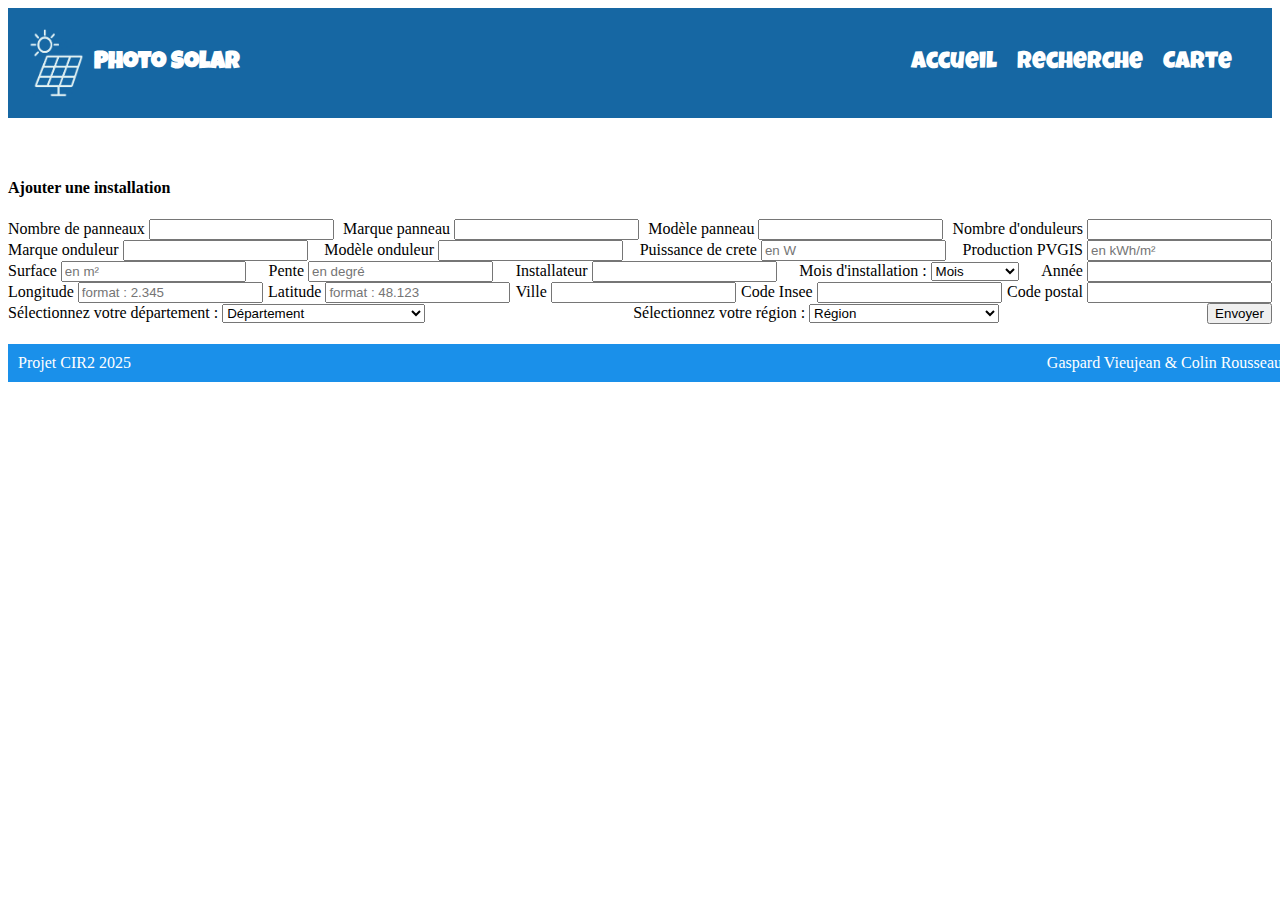
<file: index.html>
<!DOCTYPE html>
<html>
  <head>
    <!-- Meta tags -->
    <meta charset="utf-8">
    <meta name="viewport" content="width=device-width, initial-scale=1, shrink-to-fit=no">

    <!-- Title -->
    <title>Photo Solar</title>

    <!-- CSS Styles -->
    <link rel="stylesheet" href="https://cdnjs.cloudflare.com/ajax/libs/font-awesome/6.5.1/css/all.min.css"
      integrity="sha512-DTOQO9RWCH3ppGqcWaEA1BIZOC6xxalwEsw9c2QQeAIftl+Vegovlnee1c9QX4TctnWMn13TZye+giMm8e2LwA=="
      crossorigin="anonymous" referrerpolicy="no-referrer" />
    <link rel="stylesheet" href="https://cdnjs.cloudflare.com/ajax/libs/bootstrap/5.3.2/css/bootstrap.min.css"
      integrity="sha512-b2QcS5SsA8tZodcDtGRELiGv5SaKSk1vDHDaQRda0htPYWZ6046lr3kJ5bAAQdpV2mmA/4v0wQF9MyU6/pDIAg=="
      crossorigin="anonymous" referrerpolicy="no-referrer" />
    <link rel="stylesheet" href="css/style.css"/>
    <!-- JS Scripts -->
    <script src="https://cdnjs.cloudflare.com/ajax/libs/bootstrap/5.3.2/js/bootstrap.bundle.min.js"
      integrity="sha512-X/YkDZyjTf4wyc2Vy16YGCPHwAY8rZJY+POgokZjQB2mhIRFJCckEGc6YyX9eNsPfn0PzThEuNs+uaomE5CO6A=="
      crossorigin="anonymous" referrerpolicy="no-referrer"></script>
    
    <!---<script src="js/processing.js" defer></script> -->
  </head>
  <body>
    <!-- Header -->
    <header>
    <div class="logo-titre">
        <img src="assets/photosolarlogo.png" alt="Logo">
        <h1><a href="#">Photo Solar</a></h1>
    </div>
    <nav>
        <ul>
        <li><a href="#">Accueil</a></li>
        <li><a href="html/research.html">Recherche</a></li>
        <li><a href="html/map.html">Carte</a></li>
        </ul>
    </nav>
    </header>

    <!-- Errors -->
    <section id="errors" class="container alert alert-danger" style="display: none">
    </section>
    
    <section class="container">
     
    </section>


    <div class="card">
        <div class="card-header">
          <h4>Ajouter une installation</h4>
        </div>
        <div class="card-body">
          <form class="row g-3">
            <div class="col-md-4">
              <label for="inputZip" class="form-label">Nombre de panneaux</label>
              <input type="number" class="form-control" id="nb_panneau">
            </div>
            <div class="col-md-4">
              <label for="inputZip" class="form-label">Marque panneau</label>
              <input type="text" class="form-control" id="marque_panneau">
            </div>
            <div class="col-md-4">
              <label for="inputZip" class="form-label">Modèle panneau</label>
              <input type="text" class="form-control" id="modele_panneau">
            </div>
            <div class="col-md-4">
              <label for="inputZip" class="form-label">Nombre d'onduleurs</label>
              <input type="number" class="form-control" id="nb_onduleur">
            </div>
            <div class="col-md-4">
              <label for="inputZip" class="form-label">Marque onduleur</label>
              <input type="text" class="form-control" id="marque_onduleur">
            </div>
            <div class="col-md-4">
              <label for="inputZip" class="form-label">Modèle onduleur</label>
              <input type="text" class="form-control" id="modele_onduleur">
            </div>
            <div class="col-md-2">
              <label for="inputZip" class="form-label">Puissance de crete</label>
              <input type="text" class="form-control" id="p_crete" placeholder="en W">
            </div>
            <div class="col-md-2">
              <label for="inputZip" class="form-label">Production PVGIS</label>
              <input type="text" class="form-control" id="pvgis" placeholder="en kWh/m²">
            </div>
            <div class="col-md-2">
              <label for="inputZip" class="form-label">Surface</label>
              <input type="text" class="form-control" id="surface" placeholder="en m²">
            </div>
            <div class="col-md-2">
              <label for="inputZip" class="form-label">Pente</label>
              <input type="text" class="form-control" id="pente" placeholder="en degré">
            </div>
            <div class="col-md-2">
              <label for="inputZip" class="form-label">Installateur</label>
              <input type="text" class="form-control" id="installateur">
            </div>
            <div class="col-md-2">
              <label for="moisSelect" class="form-label">Mois d'installation :</label>
                  <select class="form-select form-select" id="mois_installation" aria-label="Sélection du mois d'installation">
                      <option selected>Mois</option>
                      <option value="Janvier">Janvier</option>
                      <option value="Fevrier">Février</option>
                      <option value="Mars">Mars</option>
                      <option value="Avril">Avril</option>
                      <option value="Mai">Mai</option>
                      <option value="Juin">Juin</option>
                      <option value="Juillet">Juillet</option>
                      <option value="Aout">Aout</option>
                      <option value="Septembre">Septembre</option>
                      <option value="Octobre">Octobre</option>
                      <option value="Novembre">Novembre</option>
                      <option value="Decembre">Décembre</option>
                  </select>
            </div>
            <div class="col-md-2">
              <label for="inputZip" class="form-label">Année</label>
              <input type="text" class="form-control" id="annee_installation">
            </div>
            <div class="col-md-1">
              <label for="inputZip" class="form-label">Longitude</label>
              <input type="text" class="form-control" id="long" placeholder="format : 2.345">
            </div>
            <div class="col-md-1">
              <label for="inputZip" class="form-label">Latitude</label>
              <input type="text" class="form-control" id="lat" placeholder="format : 48.123">
            </div>
            <div class="col-md-2">
              <label for="inputCity" class="form-label">Ville</label>
              <input type="text" class="form-control" id="ville">
            </div>
            <div class="col-md-1">
              <label for="inputZip" class="form-label">Code Insee</label>
              <input type="text" class="form-control" id="code_insee">
            </div>
            <div class="col-md-1">
              <label for="inputZip" class="form-label">Code postal</label>
              <input type="text" class="form-control" id="inputZip">
            </div>
            <div class="col-md-2">
              <label for="departementSelect" class="form-label">Sélectionnez votre département :</label>
                  <select class="form-select form-select" id="departementSelect" aria-label="Sélection de département">
                      <option selected>Département</option>
                      <option value="Ain">01 - Ain</option>
                      <option value="Aisne">02 - Aisne</option>
                      <option value="Allier">03 - Allier</option>
                      <option value="Alpes-de-Haute-Provence">04 - Alpes-de-Haute-Provence</option>
                      <option value="Hautes-Alpes">05 - Hautes-Alpes</option>
                      <option value="Alpes-Maritimes">06 - Alpes-Maritimes</option>
                      <option value="Ardèche">07 - Ardèche</option>
                      <option value="Ardennes">08 - Ardennes</option>
                      <option value="Ariège">09 - Ariège</option>
                      <option value="Aube">10 - Aube</option>
                      <option value="Aude">11 - Aude</option>
                      <option value="Aveyron">12 - Aveyron</option>
                      <option value="Bouches-du-Rhône">13 - Bouches-du-Rhône</option>
                      <option value="Calvados">14 - Calvados</option>
                      <option value="Cantal">15 - Cantal</option>
                      <option value="Charente">16 - Charente</option>
                      <option value="Charente-Maritime">17 - Charente-Maritime</option>
                      <option value="Cher">18 - Cher</option>
                      <option value="Corrèze">19 - Corrèze</option>
                      <option value="Corse-du-Sud">2A - Corse-du-Sud</option>
                      <option value="Haute-Corse">2B - Haute-Corse</option>
                      <option value="Côte-d'Or">21 - Côte-d'Or</option>
                      <option value="Côtes-d'Armor">22 - Côtes-d'Armor</option>
                      <option value="Creuse">23 - Creuse</option>
                      <option value="Dordogne">24 - Dordogne</option>
                      <option value="Doubs">25 - Doubs</option>
                      <option value="Drôme">26 - Drôme</option>
                      <option value="Eure">27 - Eure</option>
                      <option value="Eure-et-Loir">28 - Eure-et-Loir</option>
                      <option value="Finistère">29 - Finistère</option>
                      <option value="Gard">30 - Gard</option>
                      <option value="Haute-Garonne">31 - Haute-Garonne</option>
                      <option value="Gers">32 - Gers</option>
                      <option value="Gironde">33 - Gironde</option>
                      <option value="Hérault">34 - Hérault</option>
                      <option value="Ille-et-Vilaine">35 - Ille-et-Vilaine</option>
                      <option value="Indre">36 - Indre</option>
                      <option value="Indre-et-Loire">37 - Indre-et-Loire</option>
                      <option value="Isère">38 - Isère</option>
                      <option value="Jura">39 - Jura</option>
                      <option value="Landes">40 - Landes</option>
                      <option value="Loir-et-Cher">41 - Loir-et-Cher</option>
                      <option value="Loire">42 - Loire</option>
                      <option value="Haute-Loire">43 - Haute-Loire</option>
                      <option value="Loire-Atlantique">44 - Loire-Atlantique</option>
                      <option value="Loiret">45 - Loiret</option>
                      <option value="Lot">46 - Lot</option>
                      <option value="Lot-et-Garonne">47 - Lot-et-Garonne</option>
                      <option value="Lozère">48 - Lozère</option>
                      <option value="Maine-et-Loire">49 - Maine-et-Loire</option>
                      <option value="Manche">50 - Manche</option>
                      <option value="Marne">51 - Marne</option>
                      <option value="Haute-Marne">52 - Haute-Marne</option>
                      <option value="Mayenne">53 - Mayenne</option>
                      <option value="Meurthe-et-Moselle">54 - Meurthe-et-Moselle</option>
                      <option value="Meuse">55 - Meuse</option>
                      <option value="Morbihan">56 - Morbihan</option>
                      <option value="Moselle">57 - Moselle</option>
                      <option value="Nièvre">58 - Nièvre</option>
                      <option value="Nord">59 - Nord</option>
                      <option value="Oise">60 - Oise</option>
                      <option value="Orne">61 - Orne</option>
                      <option value="Pas-de-Calais">62 - Pas-de-Calais</option>
                      <option value="Puy-de-Dôme">63 - Puy-de-Dôme</option>
                      <option value="Pyrénées-Atlantiques">64 - Pyrénées-Atlantiques</option>
                      <option value="Hautes-Pyrénées">65 - Hautes-Pyrénées</option>
                      <option value="Pyrénées-Orientales">66 - Pyrénées-Orientales</option>
                      <option value="Bas-Rhin">67 - Bas-Rhin</option>
                      <option value="Haut-Rhin">68 - Haut-Rhin</option>
                      <option value="Rhône">69 - Rhône</option>
                      <option value="Haute-Saône">70 - Haute-Saône</option>
                      <option value="Saône-et-Loire">71 - Saône-et-Loire</option>
                      <option value="Sarthe">72 - Sarthe</option>
                      <option value="Savoie">73 - Savoie</option>
                      <option value="Haute-Savoie">74 - Haute-Savoie</option>
                      <option value="Paris">75 - Paris</option>
                      <option value="76">76 - Seine-Maritime</option>
                      <option value="77">77 - Seine-et-Marne</option>
                      <option value="78">78 - Yvelines</option>
                      <option value="79">79 - Deux-Sèvres</option>
                      <option value="80">80 - Somme</option>
                      <option value="81">81 - Tarn</option>
                      <option value="82">82 - Tarn-et-Garonne</option>
                      <option value="83">83 - Var</option>
                      <option value="84">84 - Vaucluse</option>
                      <option value="85">85 - Vendée</option>
                      <option value="86">86 - Vienne</option>
                      <option value="87">87 - Haute-Vienne</option>
                      <option value="88">88 - Vosges</option>
                      <option value="89">89 - Yonne</option>
                      <option value="90">90 - Territoire de Belfort</option>
                      <option value="91">91 - Essonne</option>
                      <option value="92">92 - Hauts-de-Seine</option>
                      <option value="93">93 - Seine-Saint-Denis</option>
                      <option value="94">94 - Val-de-Marne</option>
                      <option value="95">95 - Val-d'Oise</option>
                      <option value="971">971 - Guadeloupe</option>
                      <option value="972">972 - Martinique</option>
                      <option value="973">973 - Guyane</option>
                      <option value="974">974 - La Réunion</option>
                      <option value="976">976 - Mayotte</option>
                  </select>
            </div>
            <div class="col-md-2">
              <label for="regionSelect" class="form-label">Sélectionnez votre région :</label>
                <select class="form-select form-select" id="regionSelect" aria-label="Sélection de région">
                    <option selected>Région</option>
                    <option value="Auvergne-Rhône-Alpes">Auvergne-Rhône-Alpes</option>
                    <option value="Bourgogne-Franche-Comté">Bourgogne-Franche-Comté</option>
                    <option value="Bretagne">Bretagne</option>
                    <option value="Centre-Val de Loire">Centre-Val de Loire</option>
                    <option value="Corse">Corse</option>
                    <option value="Grand Est">Grand Est</option>
                    <option value="Guadeloupe">Guadeloupe</option>
                    <option value="Guyane">Guyane</option>
                    <option value="Hauts-de-France">Hauts-de-France</option>
                    <option value="Île-de-France">Île-de-France</option>
                    <option value="La Réunion">La Réunion</option>
                    <option value="Martinique">Martinique</option>
                    <option value="Mayotte">Mayotte</option>
                    <option value="Normandie">Normandie</option>
                    <option value="Nouvelle-Aquitaine">Nouvelle-Aquitaine</option>
                    <option value="Occitanie">Occitanie</option>
                    <option value="Pays de la Loire">Pays de la Loire</option>
                    <option value="Provence-Alpes-Côte d'Azur">Provence-Alpes-Côte d'Azur</option>
                </select>
            </div>
            
            
            <div class="col-12">
              <button type="submit" class="btn btn-primary">Envoyer</button>
            </div>
      </form>
          </div>
        </div> 

    <footer>
      <div class="footer-content">
        <p class="project-name">Projet CIR2 2025</p>
        <p class="author-name"><a href="https://github.com/Swe3fty"> Gaspard Vieujean</a> & <a href="https://github.com/Colin503"> Colin Rousseau</a></p>
      </div>
    </footer>
  </body>
</html>
</file>
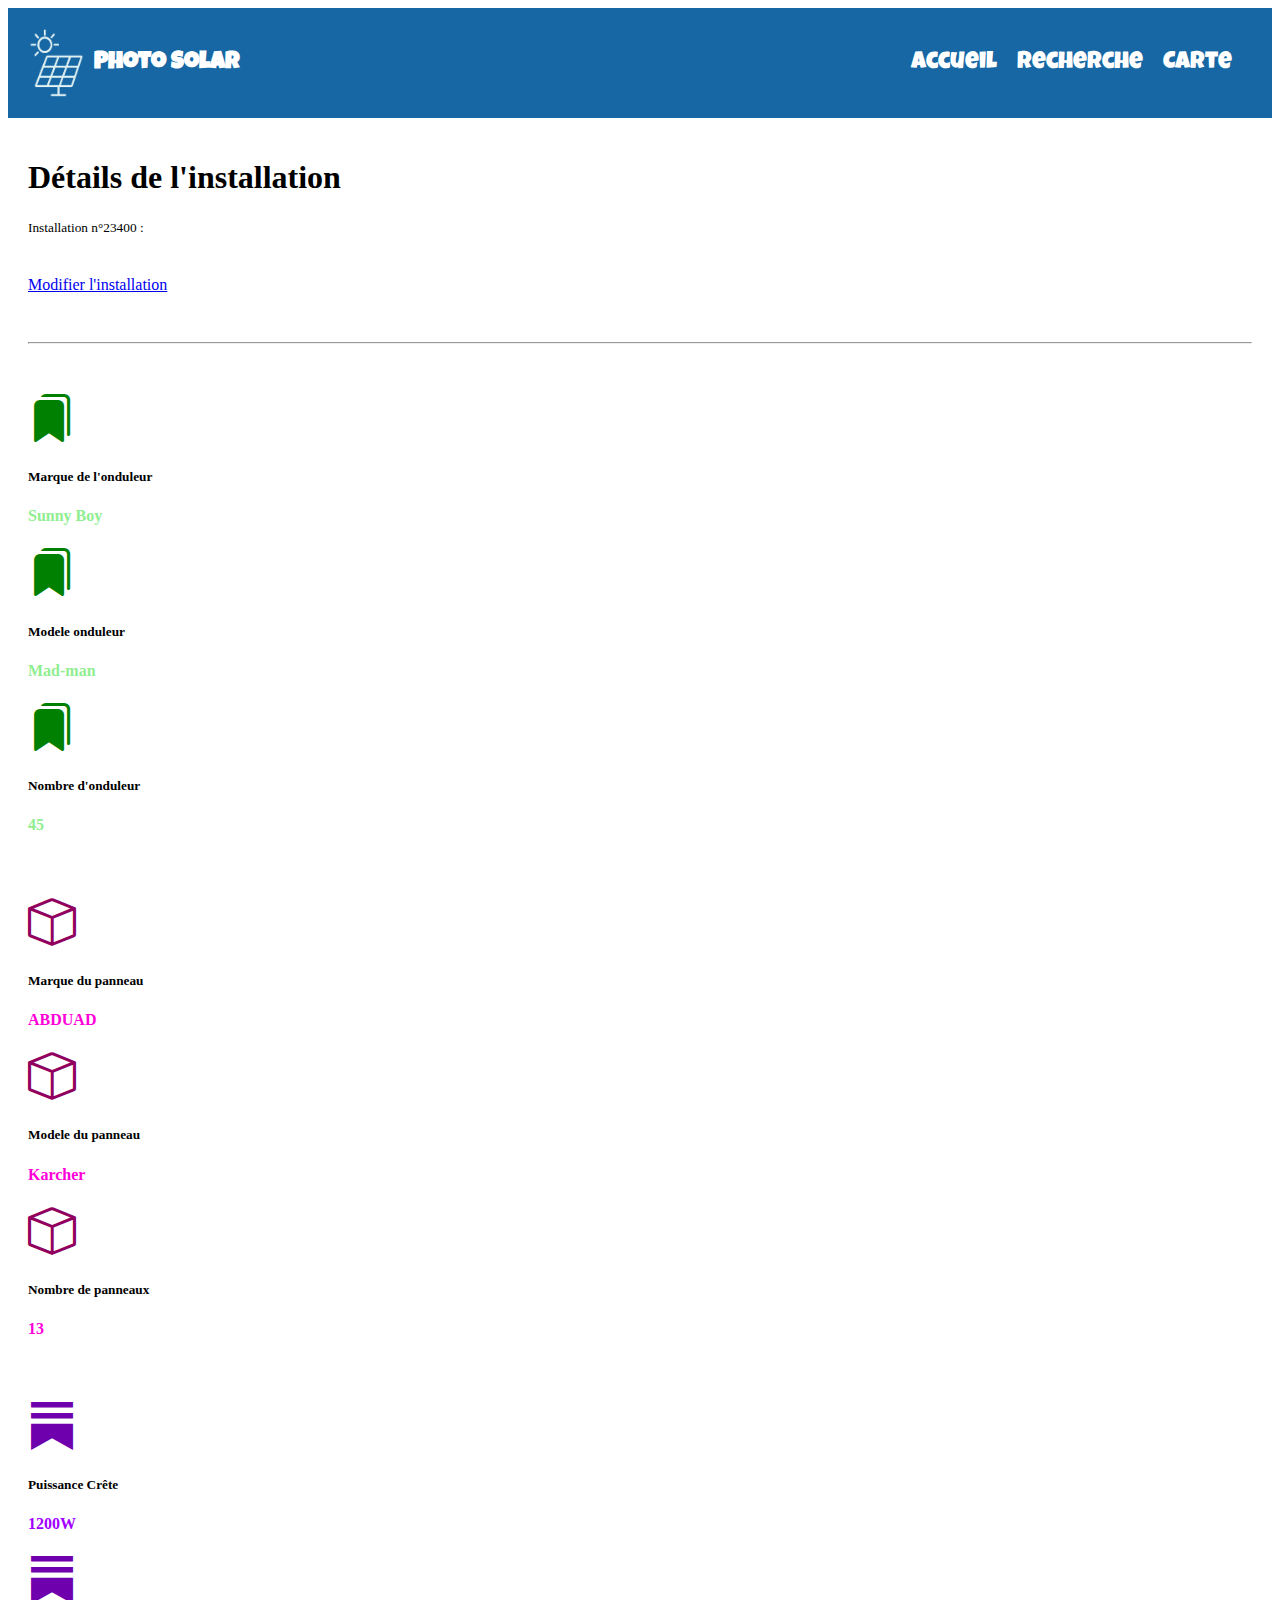
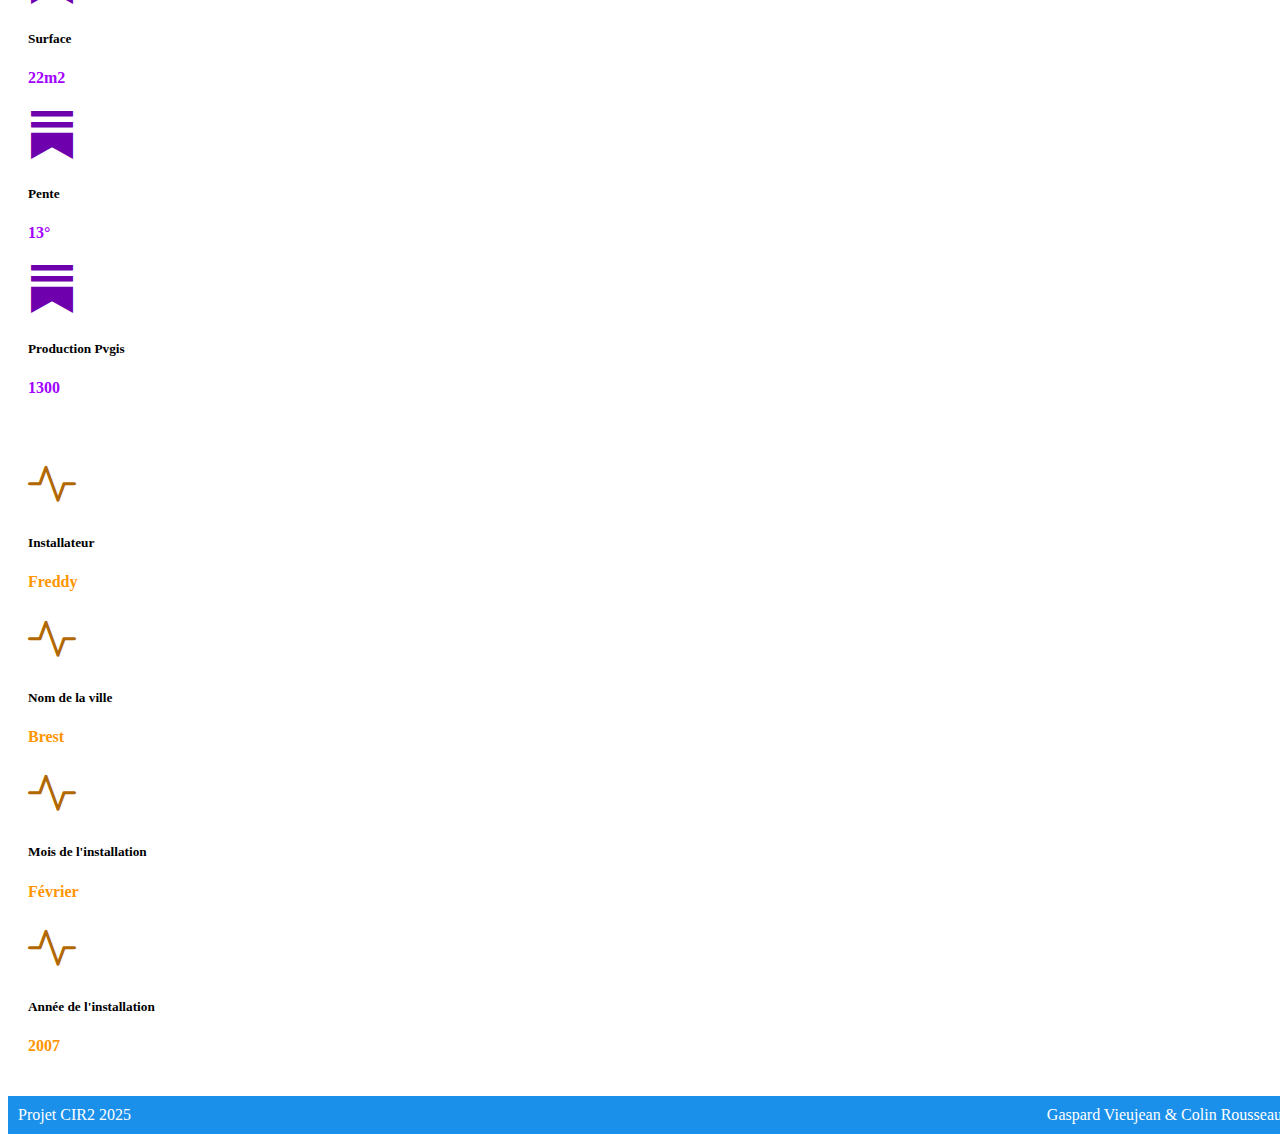
<file: html/details.html>
<!DOCTYPE html>
<html>
  <head>
    <!-- Meta tags -->
    <meta charset="utf-8">
    <meta name="viewport" content="width=device-width, initial-scale=1, shrink-to-fit=no">

    <!-- Title -->
    <title>Photo Solar</title>

    <!-- CSS Styles -->
    <link rel="stylesheet" href="https://cdnjs.cloudflare.com/ajax/libs/font-awesome/6.5.1/css/all.min.css"
      integrity="sha512-DTOQO9RWCH3ppGqcWaEA1BIZOC6xxalwEsw9c2QQeAIftl+Vegovlnee1c9QX4TctnWMn13TZye+giMm8e2LwA=="
      crossorigin="anonymous" referrerpolicy="no-referrer" />
    <link rel="stylesheet" href="https://cdnjs.cloudflare.com/ajax/libs/bootstrap/5.3.2/css/bootstrap.min.css"
      integrity="sha512-b2QcS5SsA8tZodcDtGRELiGv5SaKSk1vDHDaQRda0htPYWZ6046lr3kJ5bAAQdpV2mmA/4v0wQF9MyU6/pDIAg=="
      crossorigin="anonymous" referrerpolicy="no-referrer" />
    <link rel="stylesheet" href="https://cdn.jsdelivr.net/npm/bootstrap-icons@1.13.1/font/bootstrap-icons.min.css">
    <link rel="stylesheet" href="../css/style.css"/>
    <!-- JS Scripts -->
    <script src="https://cdnjs.cloudflare.com/ajax/libs/bootstrap/5.3.2/js/bootstrap.bundle.min.js"
      integrity="sha512-X/YkDZyjTf4wyc2Vy16YGCPHwAY8rZJY+POgokZjQB2mhIRFJCckEGc6YyX9eNsPfn0PzThEuNs+uaomE5CO6A=="
      crossorigin="anonymous" referrerpolicy="no-referrer"></script>
    
    <!---<script src="js/processing.js" defer></script> -->
  </head>
  <body>

    <!-- Header -->
    <header>
    <div class="logo-titre">
        <img src="../assets/photosolarlogo.png" alt="Logo">
        <h1><a href="../index.html">Photo Solar</a></h1>
    </div>
    <nav>
        <ul>
        <li><a href="../index.html">Accueil</a></li>
        <li><a href="research.html">Recherche</a></li>
        <li><a href="map.html">Carte</a></li>
        </ul>
    </nav>
    </header>

    <!--Titre-->
    <section class="container mt-4">
      <h1>Détails de l'installation</h1>
      <small class="text-muted">Installation n°23400 :</small>
    </section>

    <!--Modify Button-->
    <div class="container mb-4 d-flex flex-row-reverse">
      <a href="modify.html" class="btn btn-primary shadow rounded-0 mt-3">
        Modifier l'installation
      </a>
    </div>

    <!--Line-->
    <div class="container">
      <hr>
    </div>

    <!--Onduleur-->
    <section class="container mb-4 mt-4 d-flex justify-content-evenly" id="onduleur">

      <div class="card onduleur text-center border-0 shadow rounded-0 p-3 gap-4" style="width: 22rem;">
        <div class="icon">
          <i class="bi bi-bookmarks-fill"></i>
        </div>
        <div class="card-body">
          <h5 class="card-text">Marque de l'onduleur</h5>
          <h4 class="card-text onduleur-text" id="marque-onduleur">Sunny Boy</h4>
        </div>
      </div>

      <div class="card onduleur text-center border-0 shadow rounded-0 p-3" style="width: 22rem;">
        <div class="icon">
          <i class="bi bi-bookmarks-fill"></i>
        </div>
        <div class="card-body">
          <h5 class="card-text">Modele onduleur</h5>
          <h4 class="card-text onduleur-text" id="modele-onduleur">Mad-man</h4>
        </div>
      </div>

      <div class="card onduleur text-center border-0 shadow rounded-0 p-3" style="width: 22rem;">
        <div class="icon">
          <i class="bi bi-bookmarks-fill"></i>
        </div>
        <div class="card-body">
          <h5 class="card-text">Nombre d'onduleur</h5>
          <h4 class="card-text onduleur-text" id="nb-onduleur">45</h4>
        </div>
      </div>
     
    </section>

    <!--Panneau-->
    <section class="container mb-4 mt-4 d-flex justify-content-evenly" id="panneau">

      <div class="card panneau text-center border-0 shadow rounded-0 p-3 gap-4" style="width: 22rem;">
        <div class="icon">
          <i class="bi bi-box"></i>
        </div>
        <div class="card-body">
          <h5 class="card-text">Marque du panneau</h5>
          <h4 class="card-text panneau-text" id="marque-panneau">ABDUAD</h4>
        </div>
      </div>

      <div class="card panneau text-center border-0 shadow rounded-0 p-3" style="width: 22rem;">
        <div class="icon">
          <i class="bi bi-box"></i>
        </div>
        <div class="card-body">
          <h5 class="card-text">Modele du panneau</h5>
          <h4 class="card-text panneau-text" id="modele-panneau">Karcher</h4>
        </div>
      </div>

      <div class="card panneau text-center border-0 shadow rounded-0 p-3" style="width: 22rem;">
        <div class="icon">
          <i class="bi bi-box"></i>  
        </div>
        <div class="card-body">
          <h5 class="card-text">Nombre de panneaux</h5>
          <h4 class="card-text panneau-text" id="nb-panneaux">13</h4>
        </div>
      </div>
     
    </section>

    <!--Energie/Puissance-->
    <section class="container mb-4 mt-4 d-flex justify-content-evenly" id="energie">

      <div class="card energie text-center border-0 shadow rounded-0 p-3 gap-4" style="width: 19rem;">
        <div class="icon">
          <i class="bi bi-substack"></i>
        </div>
        <div class="card-body">
          <h5 class="card-text">Puissance Crête</h5>
          <h4 class="card-text energie-text" id="puissance-crete">1200W</h4>
        </div>
      </div>

      <div class="card energie text-center border-0 shadow rounded-0 p-3" style="width: 19rem;">
        <div class="icon">
          <i class="bi bi-substack"></i>
        </div>
        <div class="card-body">
          <h5 class="card-text">Surface</h5>
          <h4 class="card-text energie-text" id="modele-panneau" id="surface">22m2</h4>
        </div>
      </div>

      <div class="card energie text-center border-0 shadow rounded-0 p-3" style="width: 19rem;">
        <div class="icon">
          <i class="bi bi-substack"></i>
        </div>
        <div class="card-body">
          <h5 class="card-text">Pente</h5>
          <h4 class="card-text energie-text" id="pente">13°</h4>
        </div>
      </div>

      <div class="card energie text-center border-0 shadow rounded-0 p-3" style="width: 19rem;">
        <div class="icon">
          <i class="bi bi-substack"></i>
        </div>
        <div class="card-body">
          <h5 class="card-text">Production Pvgis</h5>
          <h4 class="card-text energie-text" id="production-pvgis">1300</h4>
        </div>
      </div>
     
    </section>

    <!--Localisation, installateur et date-->
    <section class="container mb-4 mt-4 d-flex justify-content-evenly" id="energie">

      <div class="card loc text-center border-0 shadow rounded-0 p-3 gap-4" style="width: 19rem;">
        <div class="icon">
          <i class="bi bi-activity"></i>
        </div>
        <div class="card-body">
          <h5 class="card-text">Installateur</h5>
          <h4 class="card-text loc-text" id="installateur">Freddy</h4>
        </div>
      </div>

      <div class="card loc text-center border-0 shadow rounded-0 p-3" style="width: 19rem;">
        <div class="icon">
          <i class="bi bi-activity"></i>  
        </div>
        <div class="card-body">
          <h5 class="card-text">Nom de la ville</h5>
          <h4 class="card-text loc-text" id="nom-ville">Brest</h4>
        </div>
      </div>

      <div class="card loc text-center border-0 shadow rounded-0 p-3" style="width: 19rem;">
        <div class="icon">
          <i class="bi bi-activity"></i>  
        </div>
        <div class="card-body">
          <h5 class="card-text">Mois de l'installation</h5>
          <h4 class="card-text loc-text" id="mois-installation">Février</h4>
        </div>
      </div>

      <div class="card loc text-center border-0 shadow rounded-0 p-3" style="width: 19rem;">
        <div class="icon">
          <i class="bi bi-activity"></i>  
        </div>
        <div class="card-body">
          <h5 class="card-text">Année de l'installation</h5>
          <h4 class="card-text loc-text" id="annee-installation">2007</h4>
        </div>
      </div>
     
    </section>

    <!--Footer-->
    <footer>
      <div class="footer-content">
        <p class="project-name">Projet CIR2 2025</p>
        <p class="author-name"><a href="https://github.com/Swe3fty"> Gaspard Vieujean</a> & <a href="https://github.com/Colin503"> Colin Rousseau</a></p>
      </div>
    </footer>
  </body>
</html>
</file>
<file: css/style.css>
/*========fonts========*/
@import url('https://fonts.googleapis.com/css2?family=Luckiest+Guy&family=Montserrat:ital,wght@0,100..900;1,100..900&family=Open+Sans:ital,wght@0,300..800;1,300..800&family=Parkinsans:wght@300..800&display=swap');

.container {
  padding: 20px;
}

.row {
  display: flex;
  flex-wrap: wrap;
  justify-content: space-between;
  align-items: center;
}

.col-lg-6 {
  width: 50%;
}

.offset-lg-1 {
  margin-left: 8.33%;
}

.card {
  margin-bottom: 20px;
}

.recherche-formulaire {
  margin-bottom: 20px;
  padding: 20px;
  border: 1px solid #ccc;
  border-radius: 10px;
  width: 80%;
}

.recherche-formulaire .form-group {
  margin-bottom: 20px;
}

.recherche-formulaire label {
  display: block;
  margin-bottom: 10px;
}

.recherche-formulaire input[type="number"], .recherche-formulaire select {
  width: 100%;
  height: 40px;
  padding: 10px;
  border: 1px solid #ccc;
  border-radius: 5px;
}

.recherche-formulaire button[type="submit"] {
  width: 100%;
  height: 40px;
  background-color: #3688f2;
  color: #fff;
  border: none;
  border-radius: 5px;
  cursor: pointer;
}

.zone-texte {
  margin-top: 40px; /* ajoute un espace entre le formulaire et la zone de texte */
  padding: 20px; /* ajoute un espace interne à la zone de texte */
  border: 1px solid #ccc; /* ajoute des bordures à la zone de texte */
  border-radius: 10px; /* arrondit les coins de la zone de texte */
  width: 80%; /* définit la largeur de la zone de texte */
  height: 200px; /* définit la hauteur de la zone de texte */
  overflow-y: auto; /* ajoute une barre de défilement si le contenu est trop grand */
}


/*========Header and navigation links========*/
header {
  display: flex;
  justify-content: space-between;
  align-items: center;
  background-color: #1667a3;
  color: #fff;
  padding: 20px;
}
header a {
  text-decoration: none;
  color: #fff;
}

.logo-titre {
  display: flex;
  align-items: center;
}

.logo-titre img {
  width: 56px;
  height: 70px;
  margin-right: 10px;
}

.logo-titre h1 {
  font-size: 24px;
  font-family: Luckiest Guy;
  margin: 0;
}

nav ul {
  list-style: none;
  margin: 0;
  padding: 0;
  display: flex;
}

nav li {
  margin-right: 20px;
  font-family: Luckiest Guy;
  font-size: 24px;
}

nav a {
  color: #fff;
  text-decoration: none;
}

nav a:hover {
  color: #ccc;
}

/*========footer========*/
footer {
  bottom: 0;
  width: 100%;
  background-color: #1a90ea;
  color: #fff;
  text-align: center;
  padding: 10px;
  text-decoration: none;
  margin-top: auto;
}


footer a {
  color: #fff;
  text-decoration: none;
}

.footer-content {
  display: flex;
  justify-content: space-between;
  align-items: center;
}

.project-name {
  margin: 0;
}

.author-name {
  margin: 0;
  text-align: right;
}

/*========card stats========*/
.card .stats-text {
  color: #1a90ea;
}

.card .icon {
  color: #1667a3;
  font-size: 3rem;
}

.container .card.stats:hover {
  background-color: #1667a3;
  color: #fff;
  transition: all 0.3s;
}

.card:hover .icon,
.container .card:hover .card-text
{
  color : #fff;
}


/*========Onduleur cards=======*/
.container .card.onduleur:hover {
    background-color: green;
    color: #fff;
    transition: all 0.3s;
}

.container .card.onduleur:hover i {
    color : #fff;
}

.card.onduleur .onduleur-text{
  color: lightgreen;
}

.card.onduleur .icon i{
  color: green;
}


/*========Panneau cards======*/
.container .card.panneau:hover {
    background-color: rgb(145, 0, 94);
    color: #fff;
    transition: all 0.3s;
}

.container .card.onduleur:hover i {
    color : #fff;
}

.card.panneau .panneau-text{
  color: rgb(255, 0, 217);
}

.card.panneau .icon i{
  color: rgb(145, 0, 94);
}

/*========Energie cards======*/
.container .card.energie:hover {
    background-color: rgb(110, 0, 174);
    color: #fff;
    transition: all 0.3s;
}

.container .card.energie:hover i {
    color : #fff;
}

.card.energie .energie-text{
  color: rgb(162, 0, 255);
}

.card.energie .icon i{
  color: rgb(110, 0, 174);
}

/*========Loc, date and installateur cards======*/
.container .card.loc:hover {
    background-color: rgb(178, 104, 0);
    color: #fff;
    transition: all 0.3s;
}

.container .card.loc:hover i {
    color : #fff;
}

.card.loc .loc-text{
  color: rgb(255, 149, 0);
}

.card.loc .icon i{
  color: rgb(178, 104, 0);
}

/*=====Map=====*/
#map {
    width: 100%;
    height: 600px;
}

#map_carte {
    margin-top: 20px;
}
</file>
